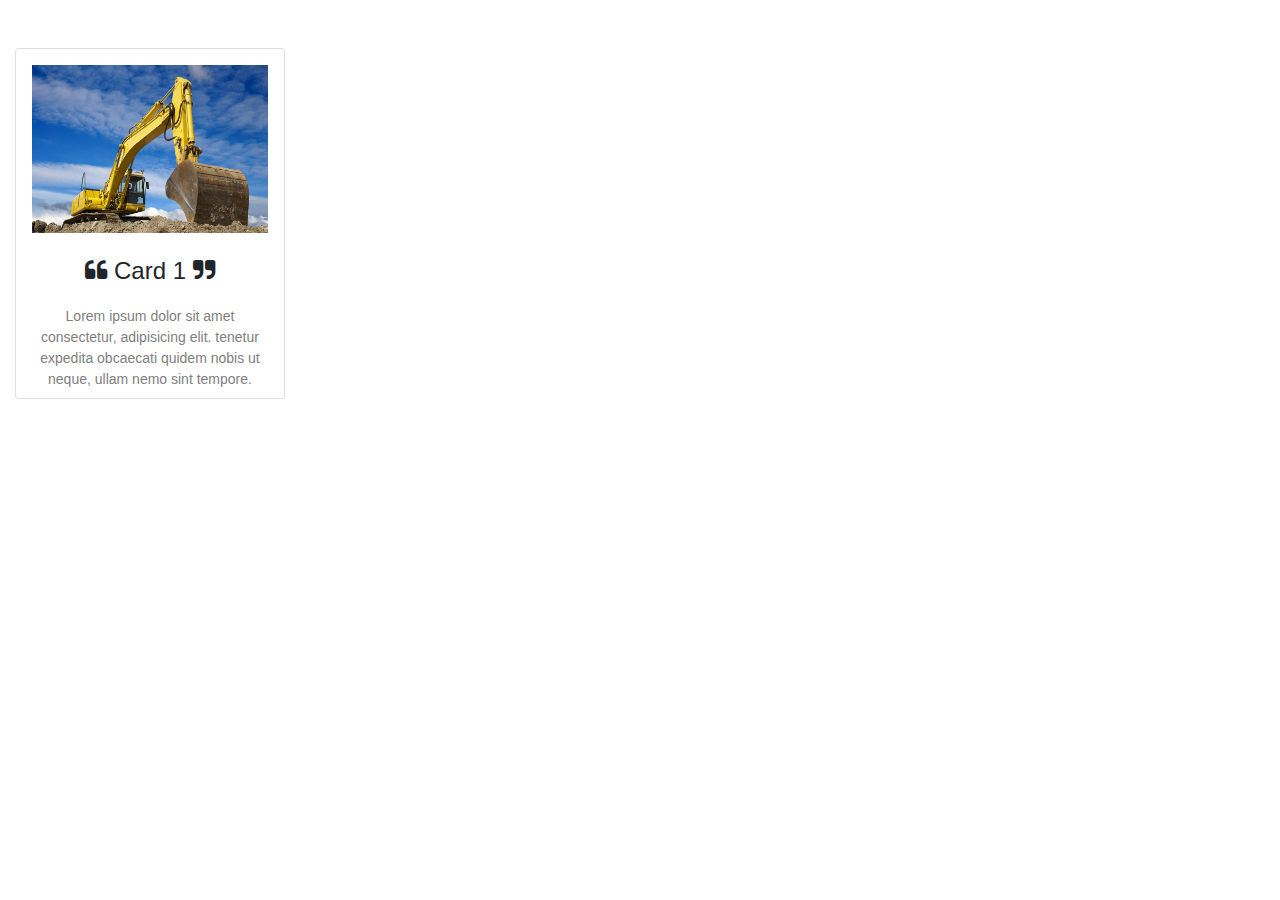
<file: card2.html>
<!doctype html>
<html lang="en">
  <head>
    <title>Title</title>
    <!-- Required meta tags -->
    <meta charset="utf-8">
    <meta name="viewport" content="width=device-width, initial-scale=1, shrink-to-fit=no">

    <!-- Bootstrap CSS -->
    <link rel="stylesheet" href="https://stackpath.bootstrapcdn.com/bootstrap/4.3.1/css/bootstrap.min.css" integrity="sha384-ggOyR0iXCbMQv3Xipma34MD+dH/1fQ784/j6cY/iJTQUOhcWr7x9JvoRxT2MZw1T" crossorigin="anonymous">
    <link rel="stylesheet" href="https://cdnjs.cloudflare.com/ajax/libs/font-awesome/4.7.0/css/font-awesome.min.css">

    <style>
        #img{
  height:200px;
  width:100%;
}
.icon i{
  font-size:20px;
  color:#ffa710;
  cursor:pointer;
  transition:all .4s ease-in;
}
.card{
  cursor:pointer;
  transition:all .4s ease-in-out;
}
.card:hover{
  transform:scale(1.05);
  box-shadow:10px 10px 10px #888888;
}
.icon i:hover{
  transform:scale(1.25) rotate(100deg);
  color:#18d4ca;
}

.close{
  color:#ffa710;
  opacity:1;
}
.modal-lg{
  max-width:1200px;
}
.save{
  background-color: #667df3;
  font-size:14px;
}
.form-control::placeholder{
/*   font-size:14px; */
  opacity:.5;
}
.modal-logo img{
  width:100%;
  height:150px
}
.col-form-label{
  font-weight:500;
}
.ovrly {
    position: absolute;
    background: rgba(0, 0, 0, 0.5);
     height:150px;
    left: 1;
    top: 0;
    width: 85%;
    opacity: 0;
    -webkit-transition: all 0.3s;
    -moz-transition: all 0.3s;
    -o-transition: all 0.3s;
    transition: all 0.3s;
  }
 .modal-logo:hover .ovrly {
    opacity: 1;
  }
.img-buttons {
  position: absolute;
    top: 50%;
    left: 50%;
   -webkit-transform: translate(-50%, -50%);
    -moz-transform: translate(-50%, -50%);
    -ms-transform: translate(-50%, -50%);
    -o-transform: translate(-50%, -50%);
    transform: translate(-50%, -50%);
}
.img-buttons .material-icons{
  opacity: 0;
  color: rgba(50, 50, 50, 0.9);
  background: rgb(256, 256, 256);
  font-size: 30px;
      text-align: center;
      text-decoration: none;
  border-radius: 50%;
}
.modal-logo:hover .img-buttons .material-icons{
    opacity: 1;
  }
/* MODAL ANIMATION */

@keyframes bounce {
  from, 20%, 53%, 80%, to {
    animation-timing-function: cubic-bezier(0.215, 0.610, 0.355, 1.000);
    transform: translate3d(0,0,0);
  }

  40%, 43% {
    animation-timing-function: cubic-bezier(0.755, 0.050, 0.855, 0.060);
    transform: translate3d(0, -30px, 0);
  }

  70% {
    animation-timing-function: cubic-bezier(0.755, 0.050, 0.855, 0.060);
    transform: translate3d(0, -15px, 0);
  }

  90% {
    transform: translate3d(0,-4px,0);
  }
}


.animated {
  animation-duration: 1s;
  animation-fill-mode: both;
}
.bounce {
  animation-name: bounce;
  transform-origin: center bottom;
}
@keyframes bounceInLeft {
  from, 60%, 75%, 90%, to {
    animation-timing-function: cubic-bezier(0.215, 0.610, 0.355, 1.000);
  }

  0% {
    opacity: 0;
    transform: translate3d(-3000px, 0, 0);
  }

  60% {
    opacity: 1;
    transform: translate3d(25px, 0, 0);
  }

  75% {
    transform: translate3d(-10px, 0, 0);
  }

  90% {
    transform: translate3d(5px, 0, 0);    
  }

  to {
    transform: none;
  }
}

.bounceInLeft {
  animation-name: bounceInLeft;
}

/* animated text */
.animated-text{
  animation: changefontcolor 2s ease-in-out infinite;
}
@keyframes changefontcolor {
  0%{
    color:black;
  }
  50%{
    color:red;
  }
  100%{
    color:purple;
  }
}
#card_text_new{
    color: gray;
    font-size: 14px;
}
    </style>
  </head>
  <body>
    <div class="container-fluid"> 
        <div class="card-deck mt-5" style="width: 300px;">
          <div class="card" style="width: 18rem;">
            <div class="card-block">
              <img class="p-3" src="./images/rsz_adobestock_41407882.jpg" id="img">
              <h4 class="card-title mt-2 text-center">
                <i class="fa fa-quote-left" style="font-size:24px"></i>  
              <span>  Card 1</span>
                <i class="fa fa-quote-right" style="font-size:24px"></i>

            </h4>
              <p class="card-text text-center px-3 py-2" id="card_text_new">Lorem ipsum dolor sit amet consectetur, adipisicing elit. tenetur expedita obcaecati quidem nobis ut neque, ullam nemo sint tempore.</p>      
             
            </div>        
          </div>
         
          
         
          
        </div>
      </div>
     
      
      
    <!-- Optional JavaScript -->
    <!-- jQuery first, then Popper.js, then Bootstrap JS -->
    <script src="https://code.jquery.com/jquery-3.3.1.slim.min.js" integrity="sha384-q8i/X+965DzO0rT7abK41JStQIAqVgRVzpbzo5smXKp4YfRvH+8abtTE1Pi6jizo" crossorigin="anonymous"></script>
    <script src="https://cdnjs.cloudflare.com/ajax/libs/popper.js/1.14.7/umd/popper.min.js" integrity="sha384-UO2eT0CpHqdSJQ6hJty5KVphtPhzWj9WO1clHTMGa3JDZwrnQq4sF86dIHNDz0W1" crossorigin="anonymous"></script>
    <script src="https://stackpath.bootstrapcdn.com/bootstrap/4.3.1/js/bootstrap.min.js" integrity="sha384-JjSmVgyd0p3pXB1rRibZUAYoIIy6OrQ6VrjIEaFf/nJGzIxFDsf4x0xIM+B07jRM" crossorigin="anonymous"></script>
  </body>
</html>
</file>
